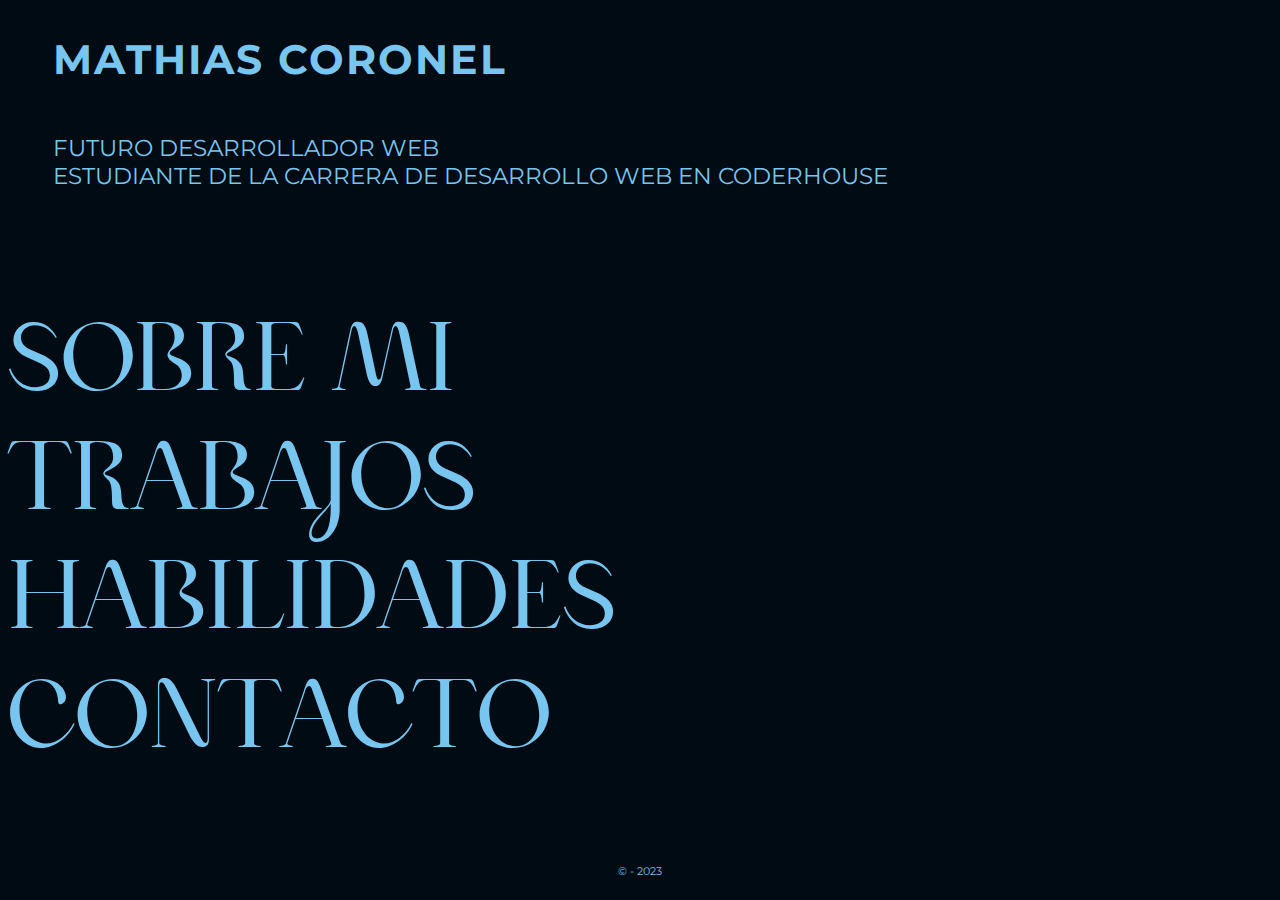
<file: index.html>
<!DOCTYPE html>
<html lang="es">
<head>
    <meta charset="UTF-8">
    <meta name="viewport" content="width=device-width, initial-scale=1.0">
    <meta name="keywords" content="desarrollo web, desarollador web, html, css, coderhouse, portfolio, portafolio, web developer">
    <meta name="description" content="Futuro desarrollador web realizando el curso en Coderhouse, con conocimientos en HTML5, CSS3 y Sass por el momento.">
    <title>Mathias Coronel</title>
    <!-- FONTAWESOME -->
    <link rel="stylesheet" href="https://cdnjs.cloudflare.com/ajax/libs/font-awesome/6.4.2/css/all.min.css" integrity="sha512-z3gLpd7yknf1YoNbCzqRKc4qyor8gaKU1qmn+CShxbuBusANI9QpRohGBreCFkKxLhei6S9CQXFEbbKuqLg0DA==" crossorigin="anonymous" referrerpolicy="no-referrer"/>
    <!-- FONTAWESOME fin -->
    <!-- BS -->
    <link href="https://cdn.jsdelivr.net/npm/bootstrap@5.1.3/dist/css/bootstrap.min.css" rel="stylesheet" integrity="sha384-1BmE4kWBq78iYhFldvKuhfTAU6auU8tT94WrHftjDbrCEXSU1oBoqyl2QvZ6jIW3" crossorigin="anonymous">
    <!-- BS fin -->
    <link rel="stylesheet" href="./style/styles.css">
    <link rel="icon" href="/multimedia/logo.ico">
</head>
<body class="bodyIndex">
<!-- REDES COMIENZA -->
    <header class="headerIndex">
        <div class="redes">
            <a target="_blank" href="https://github.com/mathicoronel"><i class="fa-brands fa-github"></i></a>
            <a target="_blank" href="https://www.linkedin.com/in/mathias-coronel-a6aa0a291/"><i class="fa-brands fa-linkedin"></i></a>
            <a target="_blank" href="https://instagram.com/mathicoronell"><i class="fa-brands fa-instagram"></i></a>
        </div>
    </header>
<!-- REDES FINALIZA -->

<!-- MAIN COMIENZA -->
    <div class="mt-5 container-fluid">
        <div class="row">
            <main class="mainIndex col-xs-12 col-sm-6 col-md-6">
                <h1 class="tituloIndex">Mathias Coronel</h1>
                <p class="pIndex">
                    Futuro desarrollador web <br>
                    Estudiante de la carrera de Desarrollo Web en Coderhouse
                </p>
            </main>
<!-- MAIN FINALIZA -->

<!-- NAVBAR COMIENZA -->
            <nav class="barraIndex col-xs-12 col-sm-6 col-md-6">
                <ul>
                    <li>
                        <a href="./pages/sobremi.html">sobre mi</a>
                    </li>
                    <li>
                        <a href="./pages/mistrabajos.html">trabajos</a>
                    </li>
                    <li>
                        <a href="./pages/habilidades.html">habilidades</a>
                    </li>
                    <li>
                    <a href="./pages/contacto.html">contacto</a>
                    </li>
                </ul>
            </nav>
        </div>
    </div>
<!-- NAVBAR FINALIZA -->

<!-- FOOTER -->
<div class="container-fluid">
    <div class="row">
        <footer class="footerIndex text-center col-sm-12">
            <p>© - 2023</p>
        </footer>
    </div>
</div>

<script src="https://cdn.jsdelivr.net/npm/@popperjs/core@2.10.2/dist/umd/popper.min.js" integrity="sha384-7+zCNj/IqJ95wo16oMtfsKbZ9ccEh31eOz1HGyDuCQ6wgnyJNSYdrPa03rtR1zdB" crossorigin="anonymous"></script>
<script src="https://cdn.jsdelivr.net/npm/bootstrap@5.1.3/dist/js/bootstrap.min.js" integrity="sha384-QJHtvGhmr9XOIpI6YVutG+2QOK9T+ZnN4kzFN1RtK3zEFEIsxhlmWl5/YESvpZ13" crossorigin="anonymous"></script>
</body>
</html>
</file>
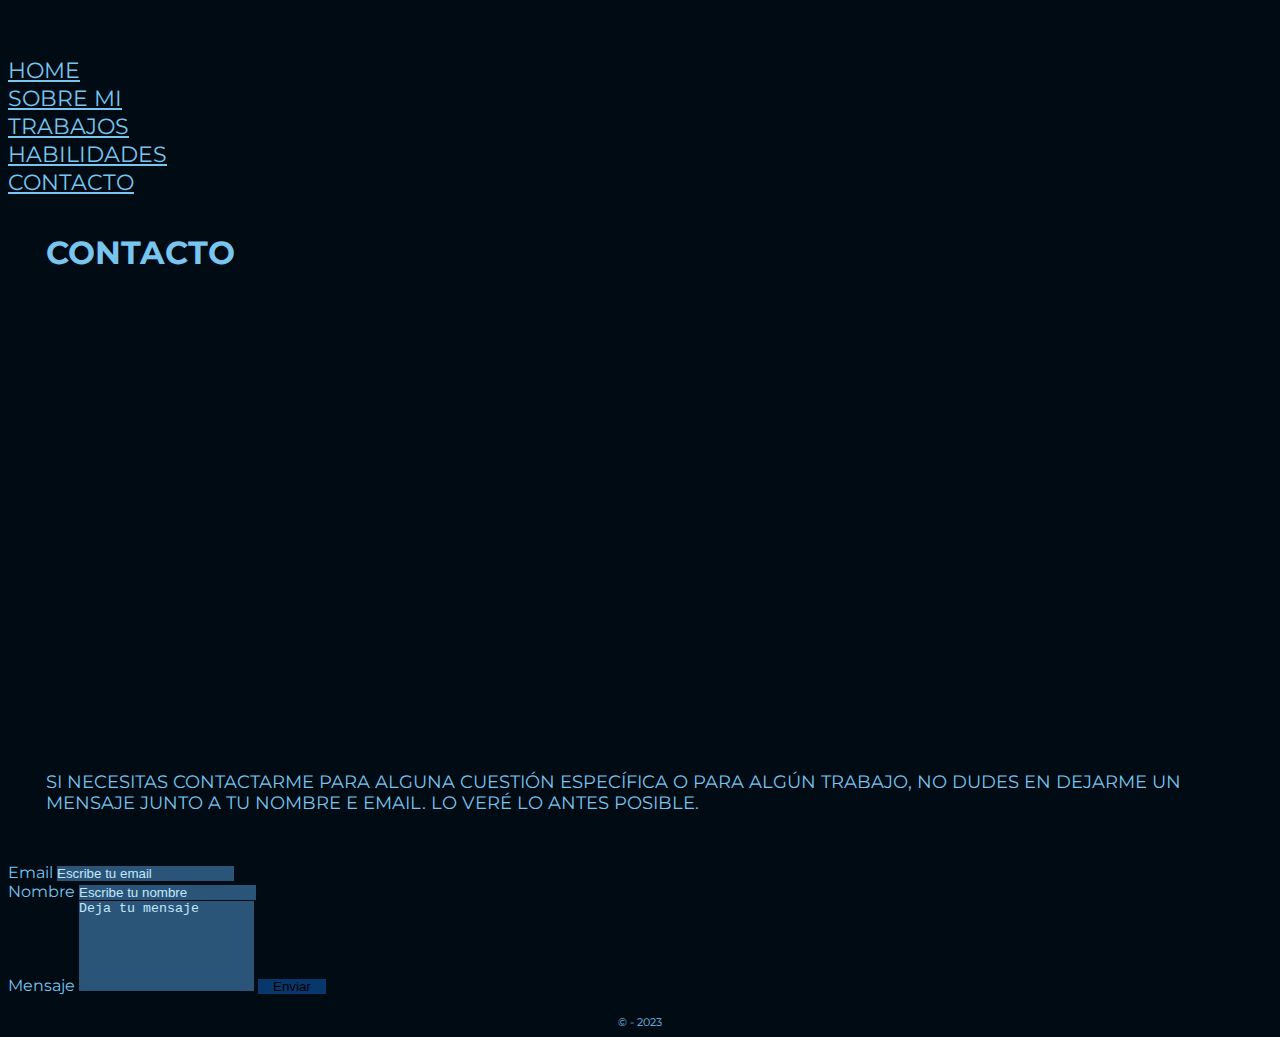
<file: pages/contacto.html>
<!DOCTYPE html>
<html lang="es">
<head>
    <meta charset="UTF-8">
    <meta name="viewport" content="width=device-width, initial-scale=1.0">
    <meta name="keywords" content="contacto, contact form, formulario de contacto">
    <meta name="description" content="Si necesitas contactarme podrías dejarme un mensaje, junto a tu nombre y tu email, el cual veré lo antes posible.">
    <title>Contacto</title>
        <!-- FONTAWESOME INICIA-->
        <link rel="stylesheet" href="https://cdnjs.cloudflare.com/ajax/libs/font-awesome/6.4.2/css/all.min.css" integrity="sha512-z3gLpd7yknf1YoNbCzqRKc4qyor8gaKU1qmn+CShxbuBusANI9QpRohGBreCFkKxLhei6S9CQXFEbbKuqLg0DA==" crossorigin="anonymous" referrerpolicy="no-referrer"/>
        <!-- FONTAWESOME FIN -->
    <!-- BS -->
    <link href="https://cdn.jsdelivr.net/npm/bootstrap@5.1.3/dist/css/bootstrap.min.css" rel="stylesheet" integrity="sha384-1BmE4kWBq78iYhFldvKuhfTAU6auU8tT94WrHftjDbrCEXSU1oBoqyl2QvZ6jIW3" crossorigin="anonymous">
    <!-- BS fin -->
    <link rel="stylesheet" href="../style/styles.css">
    <link rel="icon" href="/multimedia/logo.ico">
</head>
<body>
<!-- NAVBAR INICIO -->
<header>
    <nav class="navbar navbar-expand-sm bg-dark navbar-dark">
        <div class="container-fluid">
            <a class="navbar-brand" href="#"></a>
            <button class="navbar-toggler" type="button" data-bs-toggle="collapse" data-bs-target="#collapsibleNavbar">
                <i class="fa-solid fa-bars"></i>
            </button>
            <div class="justify-content-end collapse navbar-collapse" id="collapsibleNavbar">
                <ul class="navbar-nav">
                    <li class="nav-item">
                        <a class="nav-link" href="../index.html">Home</a>
                    </li>
                    <li class="nav-item">
                        <a class="nav-link" href="./sobremi.html">Sobre mi</a>
                    </li>
                    <li class="nav-item">
                        <a class="nav-link" href="./mistrabajos.html">trabajos</a>
                    </li>
                    <li class="nav-item">
                        <a class="nav-link" href="./habilidades.html">habilidades</a>
                    </li>
                    <li class="nav-item">
                        <a class="nav-link" href="./contacto.html">contacto</a>
                    </li>
                </ul>
            </div>
        </div>
    </nav>
</header>
<!-- NAVBAR FIN -->

<!-- MAIN INICIA -->
<div class="mt-5 container-fluid">
    <div class="row">
        <main class="mainContacto col-sm-12 col-md-6">
            <h1>Contacto</h1>
            <p class="pContacto">Si necesitas contactarme para alguna cuestión específica o para algún trabajo, no dudes en dejarme un mensaje junto a tu nombre e email. Lo veré lo antes posible.</p>
        </main>
<!-- MAIN FINALIZA -->

<!-- FORMULARIO INICIA -->
        <aside class="formularioCont col-sm-12 col-md-5">
            <form action="">
                <div class="formEmail mb-3 mt-3">
                    <label for="email" class="form-label">Email</label>
                    <input type="email" class="form-control" id="email" required placeholder="Escribe tu email" name="email">
                </div>
                <div class="formNombre mb-3">
                    <label for="name" class="form-label">Nombre</label>
                    <input type="text" class="form-control" id="name"  required placeholder="Escribe tu nombre" name="name">
                </div>
                    <label for="comment" class="msj-label">Mensaje</label>
                    <textarea class="txtArea mb-3 form-control" rows="6" id="comment" name="text" required placeholder="Deja tu mensaje"></textarea>
                <button type="submit" class="btn btn-primary">Enviar</button> 
            </form>
        </aside>
<!-- FORMULARIO FINALIZA -->
    </div>
</div>

<!-- FOOTER INICIA -->
<footer class="footerContacto col-xl-12">© - 2023</footer>
<!-- FOOTER FINALIZA -->

<script src="https://cdn.jsdelivr.net/npm/@popperjs/core@2.10.2/dist/umd/popper.min.js" integrity="sha384-7+zCNj/IqJ95wo16oMtfsKbZ9ccEh31eOz1HGyDuCQ6wgnyJNSYdrPa03rtR1zdB" crossorigin="anonymous"></script>
<script src="https://cdn.jsdelivr.net/npm/bootstrap@5.1.3/dist/js/bootstrap.min.js" integrity="sha384-QJHtvGhmr9XOIpI6YVutG+2QOK9T+ZnN4kzFN1RtK3zEFEIsxhlmWl5/YESvpZ13" crossorigin="anonymous"></script>    
</body>
</html>
</file>
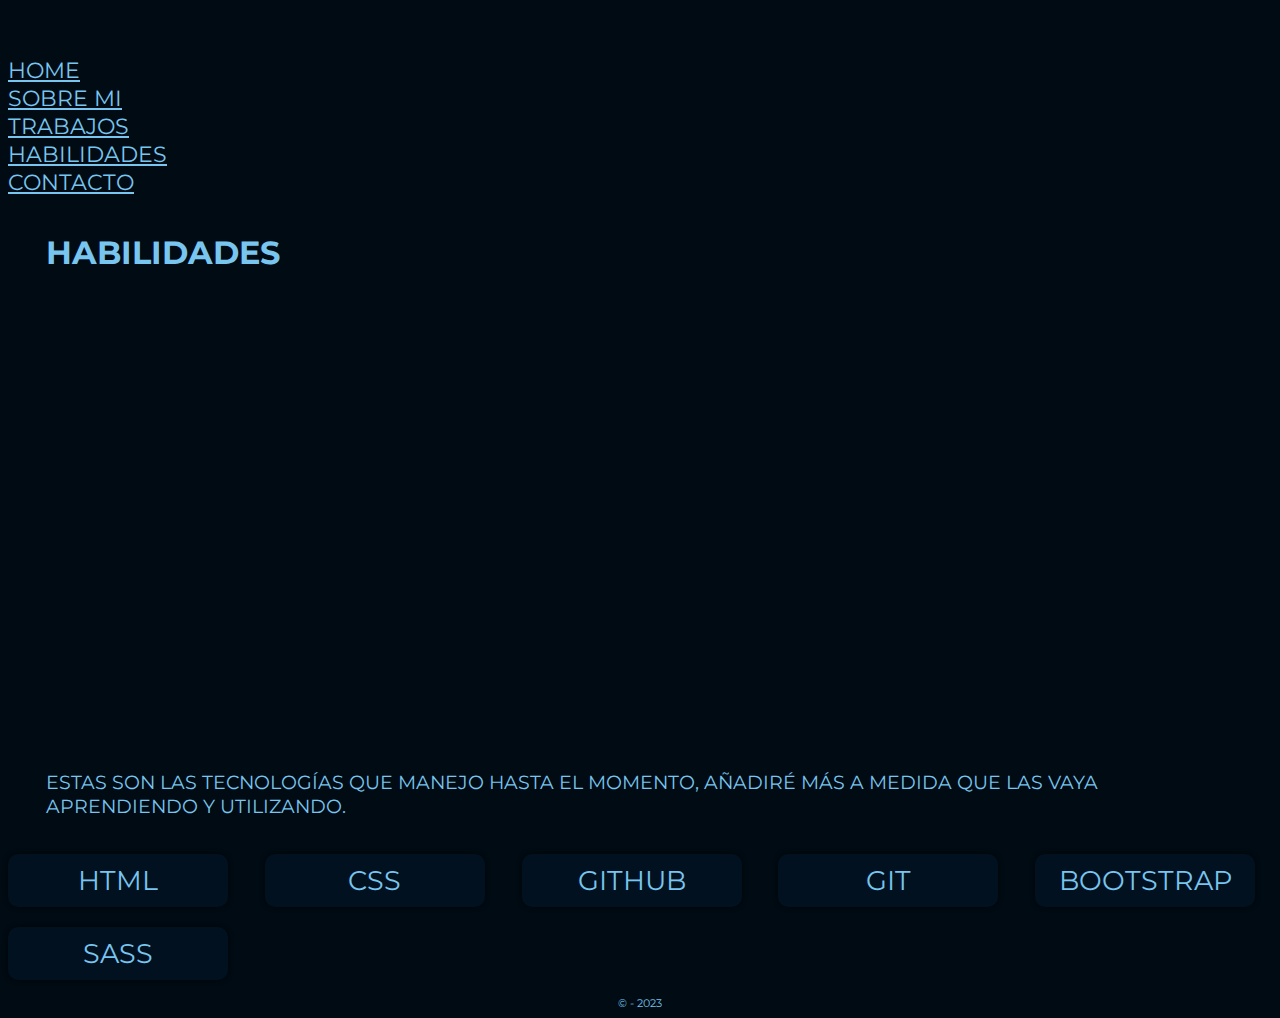
<file: pages/habilidades.html>
<!DOCTYPE html>
<html lang="es">
<head>
    <meta charset="UTF-8">
    <meta name="viewport" content="width=device-width, initial-scale=1.0">
    <meta name="keywords" content="tecnologias, html, css, github, git, habilidades, sitio web, lenguaje de programación">
    <meta name="description" content="Estas son las tecnologias que manejo hasta el momento, proximamente se agregarán Javascript y React como también la parte backend">
    <title>Habilidades</title>
        <!-- FONTAWESOME INICIA-->
        <link rel="stylesheet" href="https://cdnjs.cloudflare.com/ajax/libs/font-awesome/6.4.2/css/all.min.css" integrity="sha512-z3gLpd7yknf1YoNbCzqRKc4qyor8gaKU1qmn+CShxbuBusANI9QpRohGBreCFkKxLhei6S9CQXFEbbKuqLg0DA==" crossorigin="anonymous" referrerpolicy="no-referrer"/>
        <!-- FONTAWESOME FIN -->
    <!-- BS -->
    <link href="https://cdn.jsdelivr.net/npm/bootstrap@5.1.3/dist/css/bootstrap.min.css" rel="stylesheet" integrity="sha384-1BmE4kWBq78iYhFldvKuhfTAU6auU8tT94WrHftjDbrCEXSU1oBoqyl2QvZ6jIW3" crossorigin="anonymous">
    <!-- BS fin -->
    <link rel="stylesheet" href="../style/styles.css">
    <link rel="icon" href="/multimedia/logo.ico">
</head>
<body>
<!-- NAVBAR INICIO -->
<header>
    <nav class="navbar navbar-expand-sm bg-dark navbar-dark">
        <div class="container-fluid">
            <a class="navbar-brand" href="#"></a>
            <button class="navbar-toggler" type="button" data-bs-toggle="collapse" data-bs-target="#collapsibleNavbar">
                <i class="fa-solid fa-bars"></i>
            </button>
        <div class="justify-content-end collapse navbar-collapse" id="collapsibleNavbar">
            <ul class="navbar-nav">
                <li class="nav-item">
                    <a class="nav-link" href="../index.html">Home</a>
                </li>
                <li class="nav-item">
                    <a class="nav-link" href="./sobremi.html">Sobre mi</a>
                </li>
                <li class="nav-item">
                    <a class="nav-link" href="./mistrabajos.html">Trabajos</a>
                </li>
                <li class="nav-item">
                    <a class="nav-link" href="./habilidades.html">habilidades</a>
                </li>
                <li class="nav-item">
                    <a class="nav-link" href="./contacto.html">Contacto</a>
                </li>
            </ul>
            </div>
        </div>
    </nav>
</header>
<!-- NAVBAR FIN -->

<!-- MAIN INICIA -->
<div class="mt-5 container-fluid">
    <div class="row">
        <main class="mainHabilidades col-sm-12 col-md-6">
            <h1>habilidades</h1>
            <p class="pHabilidades">
            Estas son las tecnologías que manejo hasta el momento, añadiré más a medida que las vaya aprendiendo y utilizando.
            </p>
        </main>
<!-- MAIN FINALIZA -->

<!-- ICONOS COMIENZA -->
        <aside class="iconos mt-2 col-xs-12 col-sm-6 col-md-6">
            <ul>
                <li>
                    <i class="fa-brands fa-html5"></i>
                    HTML
                </li>
                <li>
                    <i class="fa-brands fa-css3-alt"></i>
                    CSS
                </li>
                <li>
                    <i class="fa-brands fa-github"></i>
                    GITHUB
                <li>
                    <i class="fa-brands fa-git-alt"></i>
                    GIT 
                </li>
                <li>
                    <i class="fa-brands fa-bootstrap"></i>
                    BOOTSTRAP
                </li>
                <li>
                    <i class="fa-brands fa-sass"></i>
                    SASS
                </li>
            </ul> 
        </aside>
<!-- ICONOS FINALIZA -->
    </div>
</div> 

<!-- FOOTER INICIA -->
<footer class="footerHabilidades col-xl-12">© - 2023</footer>
<!-- FOOTER FINALIZA -->
<script src="https://cdn.jsdelivr.net/npm/@popperjs/core@2.10.2/dist/umd/popper.min.js" integrity="sha384-7+zCNj/IqJ95wo16oMtfsKbZ9ccEh31eOz1HGyDuCQ6wgnyJNSYdrPa03rtR1zdB" crossorigin="anonymous"></script>
<script src="https://cdn.jsdelivr.net/npm/bootstrap@5.1.3/dist/js/bootstrap.min.js" integrity="sha384-QJHtvGhmr9XOIpI6YVutG+2QOK9T+ZnN4kzFN1RtK3zEFEIsxhlmWl5/YESvpZ13" crossorigin="anonymous"></script>    
</body>
</html>
</file>
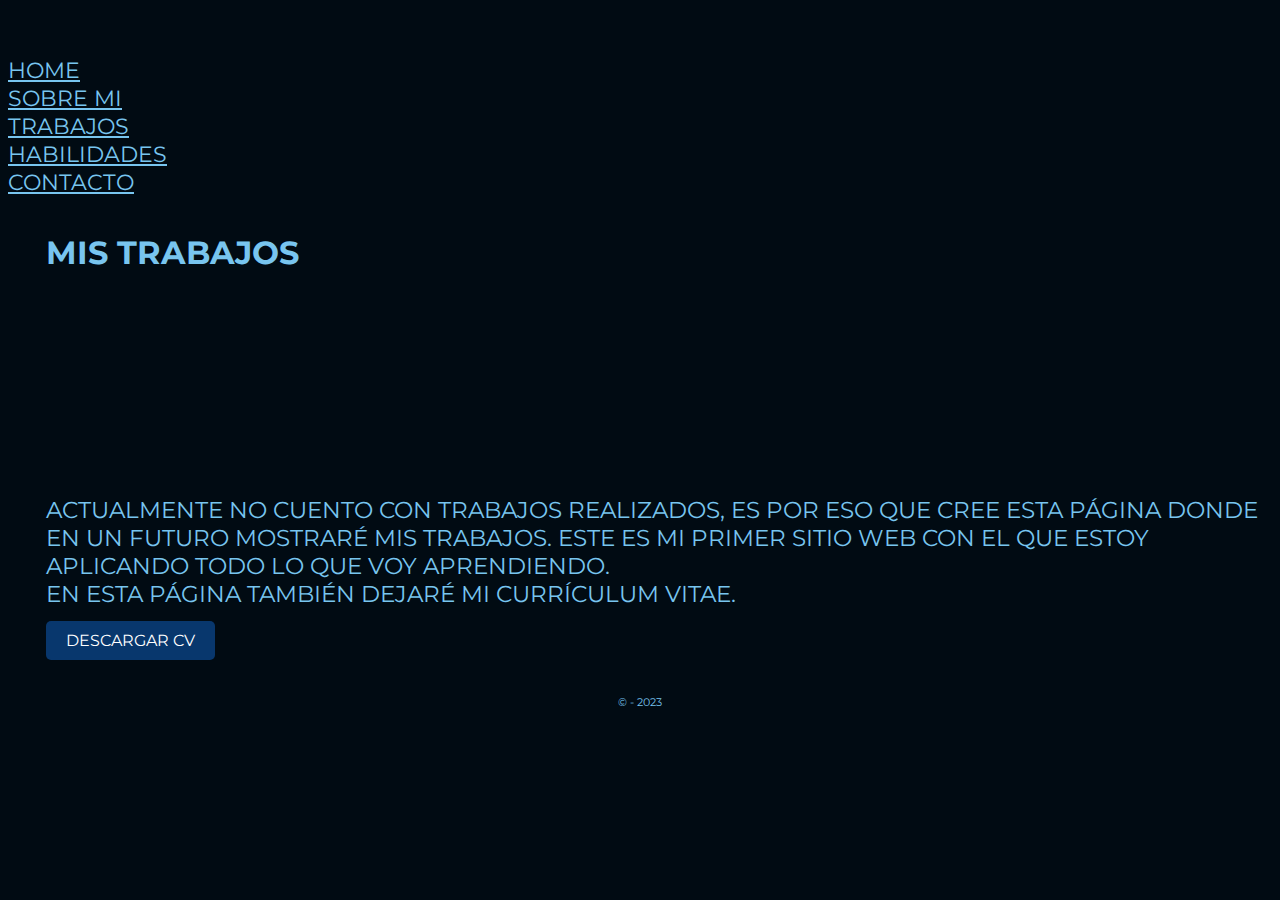
<file: pages/mistrabajos.html>
<!DOCTYPE html>
<html lang="es">
<head>
    <meta charset="UTF-8">
    <meta name="viewport" content="width=device-width, initial-scale=1.0">
    <meta name="keywords" content="trabajos, proyectos propios, experiencia, programación">
    <meta name="description" content="Mis proyectos estarán exhibidos en esta parte del sitio. Por el momento mi primer trabajo es este portfolio, pero a medida que realice más proyectos, serán cargados aquí.">
    <title>Mis trabajos</title>
    <!-- FONTAWESOME INICIA-->
    <link rel="stylesheet" href="https://cdnjs.cloudflare.com/ajax/libs/font-awesome/6.4.2/css/all.min.css" integrity="sha512-z3gLpd7yknf1YoNbCzqRKc4qyor8gaKU1qmn+CShxbuBusANI9QpRohGBreCFkKxLhei6S9CQXFEbbKuqLg0DA==" crossorigin="anonymous" referrerpolicy="no-referrer"/>
    <!-- FONTAWESOME FIN -->
    <!-- BS -->
    <link href="https://cdn.jsdelivr.net/npm/bootstrap@5.1.3/dist/css/bootstrap.min.css" rel="stylesheet" integrity="sha384-1BmE4kWBq78iYhFldvKuhfTAU6auU8tT94WrHftjDbrCEXSU1oBoqyl2QvZ6jIW3" crossorigin="anonymous">
    <!-- BS fin -->
    <link rel="stylesheet" href="../style/styles.css">
    <link rel="icon" href="/multimedia/logo.ico">
</head>
<body>
<!-- NAVBAR INICIO -->
    <header>
        <nav class="navbar navbar-expand-sm bg-dark navbar-dark">
            <div class="container-fluid">
                <a class="navbar-brand" href="#"></a>
                    <button class="navbar-toggler" type="button" data-bs-toggle="collapse" data-bs-target="#collapsibleNavbar">
                        <i class="fa-solid fa-bars"></i>
                    </button>
                    <div class="justify-content-end collapse navbar-collapse" id="collapsibleNavbar">
                        <ul class="navbar-nav">
                            <li class="nav-item">
                                <a class="nav-link" href="../index.html">Home</a>
                            </li>
                            <li class="nav-item">
                                <a class="nav-link" href="./sobremi.html">Sobre mi</a>
                            </li>
                            <li class="nav-item">
                                <a class="nav-link" href="./mistrabajos.html">Trabajos</a>
                            </li>
                            <li class="nav-item">
                                <a class="nav-link" href="./habilidades.html">habilidades</a>
                            </li>
                            <li class="nav-item">
                            <a class="nav-link" href="./contacto.html">Contacto</a>
                            </li>
                        </ul>
                    </div>
                </div>
            </nav>
    </header>
<!-- NAVBAR FIN -->   

<!-- MAIN INICIA -->
    <div class="mt-5 container-fluid">
        <div class="row">
            <main class="mainTrabajos col-sm-12 col-md-6">
                <h1>Mis trabajos</h1>
                <p class="pTrabajos">
                    Actualmente no cuento con trabajos realizados, es por eso que cree esta página donde en un futuro mostraré mis trabajos. Este es mi primer sitio web con el que estoy aplicando todo lo que voy aprendiendo. <br>
                    En esta página también dejaré mi Currículum Vitae.
                </p>
                <a href="https://drive.google.com/file/d/1R7SHqX-V5jefsvDUNK8Af6SAhoLrBE6Y/view?usp=sharing" target="_blank">
                    <span>Descargar CV</span>
                </a>
                <!-- en el espacio que queda a la derecha de la página irían los trabajos realizados -->
            </main>
        </div>
    </div>
<!-- MAIN FINALIZA -->

<!-- FOOTER INICIA -->
            <footer class="footerTrabajos col-xl-12">© - 2023
            </footer>
<!-- FOOTER FINALIZA -->

<script src="https://cdn.jsdelivr.net/npm/@popperjs/core@2.10.2/dist/umd/popper.min.js" integrity="sha384-7+zCNj/IqJ95wo16oMtfsKbZ9ccEh31eOz1HGyDuCQ6wgnyJNSYdrPa03rtR1zdB" crossorigin="anonymous"></script>
<script src="https://cdn.jsdelivr.net/npm/bootstrap@5.1.3/dist/js/bootstrap.min.js" integrity="sha384-QJHtvGhmr9XOIpI6YVutG+2QOK9T+ZnN4kzFN1RtK3zEFEIsxhlmWl5/YESvpZ13" crossorigin="anonymous"></script>    
</body>
</html>
</file>
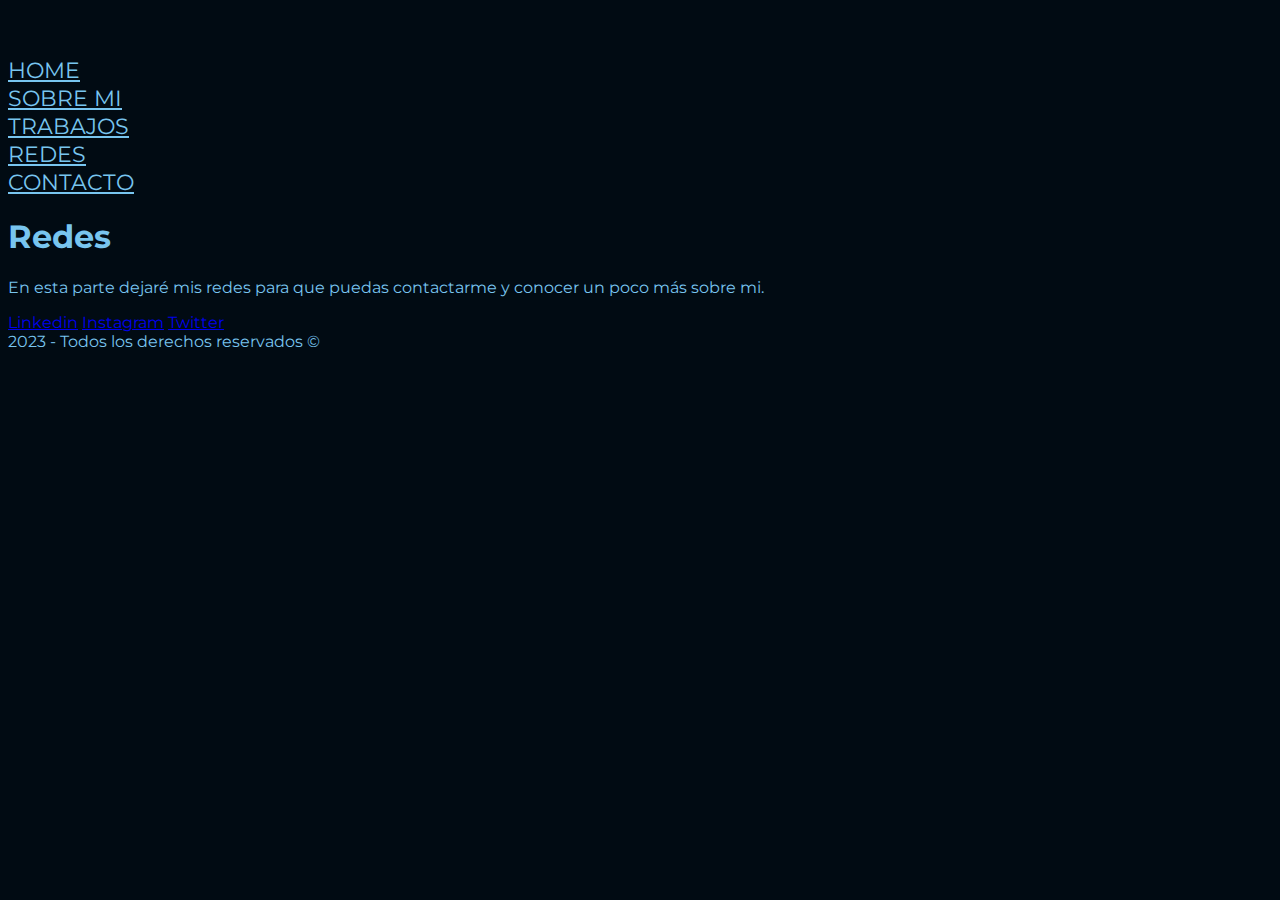
<file: pages/redes.html>
<!DOCTYPE html>
<html lang="en">
<head>
    <meta charset="UTF-8">
    <meta name="viewport" content="width=device-width, initial-scale=1.0">
    <meta name="keywords" content="redes, redes sociales, social media, instagram, twitter, x, linkedin">
    <meta name="description" content="En esta parte están mis redes para que puedas contactarme y conocer un poco más sobre mi.">
    <title>Redes</title>
        <!-- FONTAWESOME INICIA-->
        <link rel="stylesheet" href="https://cdnjs.cloudflare.com/ajax/libs/font-awesome/6.4.2/css/all.min.css" integrity="sha512-z3gLpd7yknf1YoNbCzqRKc4qyor8gaKU1qmn+CShxbuBusANI9QpRohGBreCFkKxLhei6S9CQXFEbbKuqLg0DA==" crossorigin="anonymous" referrerpolicy="no-referrer"/>
        <!-- FONTAWESOME FIN -->
    <!-- BS -->
    <link href="https://cdn.jsdelivr.net/npm/bootstrap@5.1.3/dist/css/bootstrap.min.css" rel="stylesheet" integrity="sha384-1BmE4kWBq78iYhFldvKuhfTAU6auU8tT94WrHftjDbrCEXSU1oBoqyl2QvZ6jIW3" crossorigin="anonymous">
    <!-- BS fin -->
    <link rel="stylesheet" href="../style/styles.css">
</head>
<body>
<!-- NAVBAR INICIO -->
<header>
    <nav class="navbar navbar-expand-sm bg-dark navbar-dark">
        <div class="container-fluid">
            <a class="navbar-brand" href="#"></a>
            <button class="navbar-toggler" type="button" data-bs-toggle="collapse" data-bs-target="#collapsibleNavbar">
                <i class="fa-solid fa-bars"></i>
            </button>
        <div class="justify-content-end collapse navbar-collapse" id="collapsibleNavbar">
            <ul class="navbar-nav">
                <li class="nav-item">
                    <a class="nav-link" href="../index.html">Home</a>
                </li>
                <li class="nav-item">
                    <a class="nav-link" href="./sobremi.html">Sobre mi</a>
                </li>
                <li class="nav-item">
                    <a class="nav-link" href="./mistrabajos.html">Trabajos</a>
                </li>
                <li class="nav-item">
                    <a class="nav-link" href="./redes.html">Redes</a>
                </li>
                <li class="nav-item">
                    <a class="nav-link" href="./contacto.html">Contacto</a>
                </li>
            </ul>
            </div>
        </div>
    </nav>
</header>
<!-- NAVBAR FIN -->

<div class="mt-5 container-fluid">
    <div class="row">
        <main class="mainRedes col-sm-12 col-md-6">
            <h1>Redes</h1>
            <p class="pRedes">
            En esta parte dejaré mis redes para que puedas contactarme y conocer un poco más sobre mi.
            </p>
        </main>

        <aside class="iconos col-sm-12 col-md-6">
            <a class="logoLinkedin" target="_blank" href="https://linkedin.com"><i class="fa-brands fa-linkedin-in"></i>    Linkedin</a>
            <a class="logoIg" target="_blank" href="https://instagram.com"><i class="fa-brands fa-instagram"></i>   Instagram</a>
            <a class="logoTw" target="_blank" href="https://x.com"><i class="fa-brands fa-twitter"></i> Twitter</a>    
        </aside>
    </div>
</div> 

<!-- FOOTER INICIA -->
<footer class="footerRedes col-xl-12">2023 - Todos los derechos reservados ©</footer>
<!-- FOOTER FINALIZA -->
<script src="https://cdn.jsdelivr.net/npm/@popperjs/core@2.10.2/dist/umd/popper.min.js" integrity="sha384-7+zCNj/IqJ95wo16oMtfsKbZ9ccEh31eOz1HGyDuCQ6wgnyJNSYdrPa03rtR1zdB" crossorigin="anonymous"></script>
<script src="https://cdn.jsdelivr.net/npm/bootstrap@5.1.3/dist/js/bootstrap.min.js" integrity="sha384-QJHtvGhmr9XOIpI6YVutG+2QOK9T+ZnN4kzFN1RtK3zEFEIsxhlmWl5/YESvpZ13" crossorigin="anonymous"></script>    
</body>

</html>
</file>
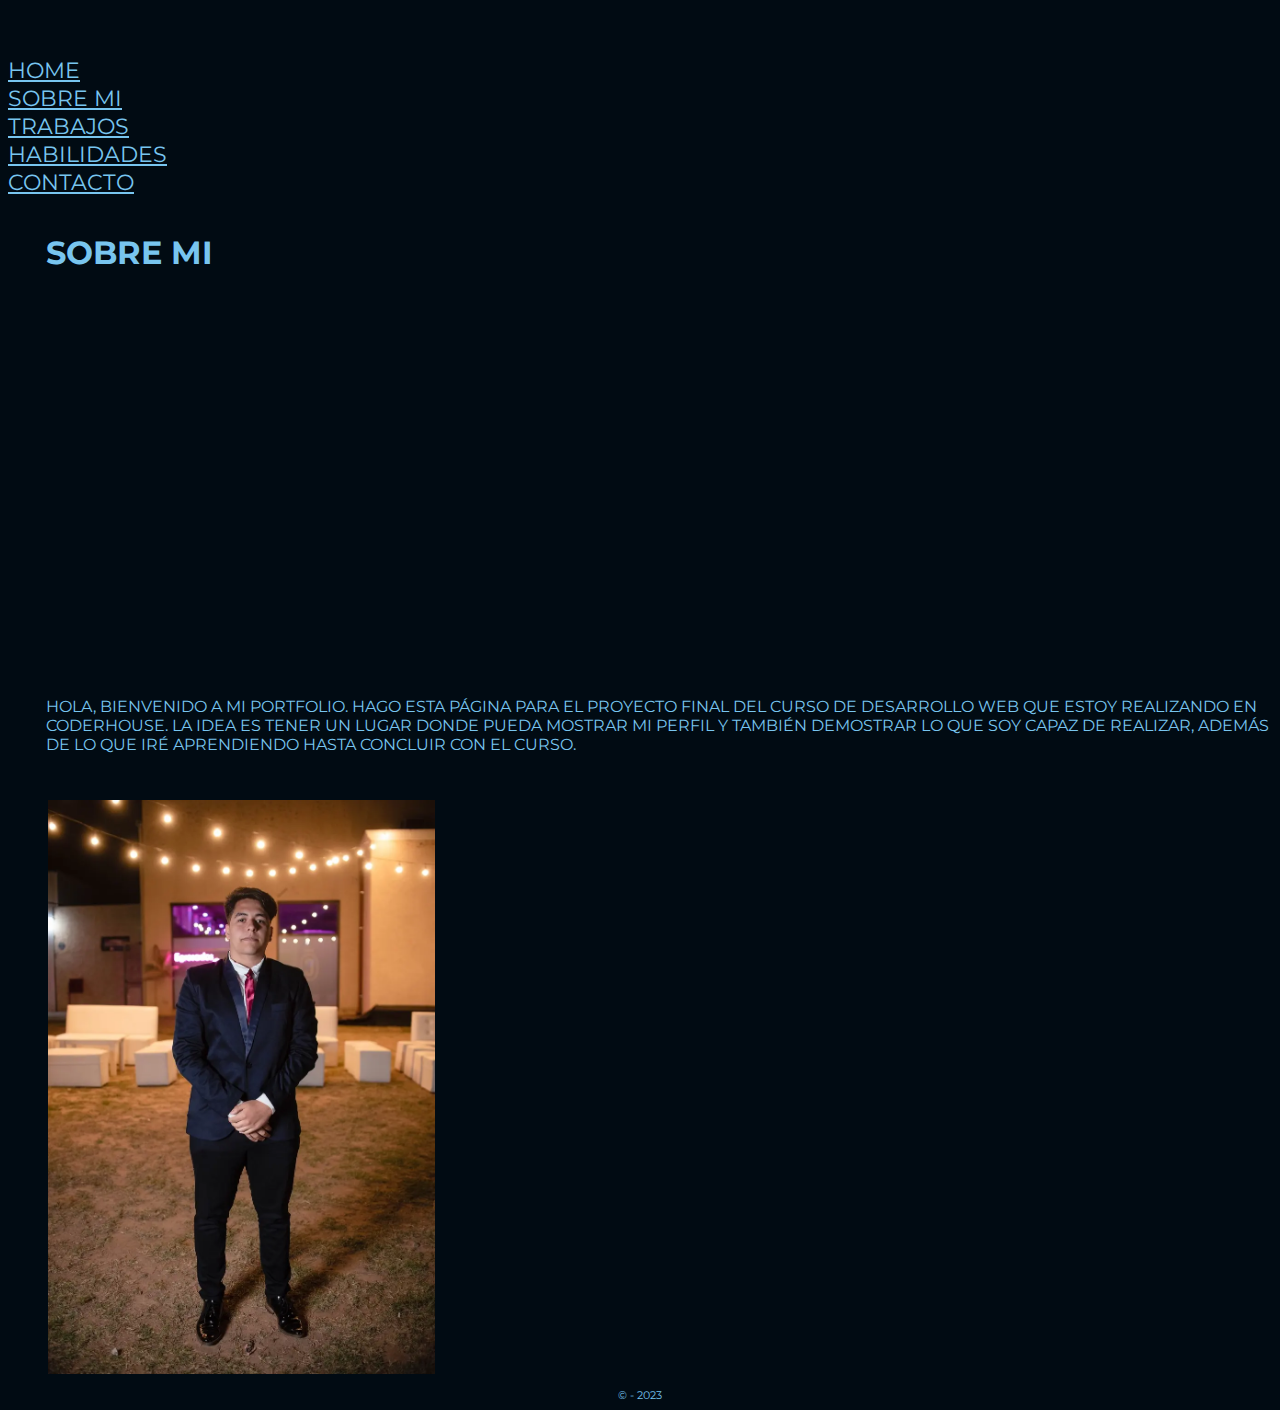
<file: pages/sobremi.html>
<!DOCTYPE html>
<html lang="es">
<head>
    <meta charset="UTF-8">
    <meta name="viewport" content="width=device-width, initial-scale=1.0">
    <meta name="keywords" content="programación fullstack, fullstack developer, Mathias Coronel, about">
    <meta name="description" content="Apasionado por la tecnología buscando demostrar lo que va aprendiendo en el camino de la programación full stack. Este es un espacio para ir mostrando mis aprendizajes y proyectos.">
    <title>Sobre mí</title>
    <!-- FONTAWESOME INICIA-->
    <link rel="stylesheet" href="https://cdnjs.cloudflare.com/ajax/libs/font-awesome/6.4.2/css/all.min.css" integrity="sha512-z3gLpd7yknf1YoNbCzqRKc4qyor8gaKU1qmn+CShxbuBusANI9QpRohGBreCFkKxLhei6S9CQXFEbbKuqLg0DA==" crossorigin="anonymous" referrerpolicy="no-referrer"/>
    <!-- FONTAWESOME FIN -->
    <!-- BS -->
    <link href="https://cdn.jsdelivr.net/npm/bootstrap@5.1.3/dist/css/bootstrap.min.css" rel="stylesheet" integrity="sha384-1BmE4kWBq78iYhFldvKuhfTAU6auU8tT94WrHftjDbrCEXSU1oBoqyl2QvZ6jIW3" crossorigin="anonymous">
    <!-- BS fin -->
    <link rel="stylesheet" href="../style/styles.css">
    <link rel="icon" href="/multimedia/logo.ico">
</head>
<body>
  <header>
<!-- NAVBAR INICIO -->
    <nav class="navbar navbar-expand-sm bg-dark navbar-dark">
        <div class="container-fluid">
          <a class="navbar-brand" href="#"></a>
          <button class="navbar-toggler" type="button" data-bs-toggle="collapse" data-bs-target="#collapsibleNavbar">
            <i class="fa-solid fa-bars"></i>
          </button>
          <div class="justify-content-end collapse navbar-collapse" id="collapsibleNavbar">
            <ul class="navbar-nav">
                <li class="nav-item">
                    <a class="nav-link" href="../index.html">Home</a>
                  </li>
                  <li class="nav-item">
                    <a class="nav-link" href="./sobremi.html">Sobre mi</a>
                </li>
              <li class="nav-item">
                <a class="nav-link" href="./mistrabajos.html">Trabajos</a>
              </li>
              <li class="nav-item">
                <a class="nav-link" href="./habilidades.html">habilidades</a>
              </li>
              <li class="nav-item">
                <a class="nav-link" href="./contacto.html">Contacto</a>
              </li>
            </ul>
          </div>
        </div>
      </nav>
  </header>
<!-- NAVBAR FIN -->

<!-- MAIN INICIA -->
      <div class="mt-5 container-fluid">
        <div class="row">
            <main class="mainSm col-sm-6 col-md-6">
                <h1>Sobre mi</h1>
                <p class="pSm">
                    Hola, bienvenido a mi portfolio. Hago esta página para el proyecto final del curso de Desarrollo Web que estoy realizando en Coderhouse. La idea es tener un lugar donde pueda mostrar mi perfil y también demostrar lo que soy capaz de realizar, además de lo que iré aprendiendo hasta concluir con el curso.
                </p>
            </main>
<!-- MAIN FINALIZA -->

<!-- IMAGEN -->
<div class="imgPerfil col-xs-6 col-sm-6 col-md-6">
  <img class="imagen" src="../multimedia/portfoliofoto.webp" alt="Mathias Coronel">
</div>
<!-- IMAGEN FIN -->

<!-- FOOTER -->
            <footer class="footerSm col-xl-12">© - 2023</footer>
<!-- FOOTER FIN -->
        </div>
    </div>

<script src="https://cdn.jsdelivr.net/npm/@popperjs/core@2.10.2/dist/umd/popper.min.js" integrity="sha384-7+zCNj/IqJ95wo16oMtfsKbZ9ccEh31eOz1HGyDuCQ6wgnyJNSYdrPa03rtR1zdB" crossorigin="anonymous"></script>
<script src="https://cdn.jsdelivr.net/npm/bootstrap@5.1.3/dist/js/bootstrap.min.js" integrity="sha384-QJHtvGhmr9XOIpI6YVutG+2QOK9T+ZnN4kzFN1RtK3zEFEIsxhlmWl5/YESvpZ13" crossorigin="anonymous"></script>   
</body>
</html>
</file>
<file: style/styles.css>
@import url("https://fonts.googleapis.com/css2?family=Montserrat:wght@300&display=swap");
@font-face {
  font-family: kaftan;
  src: url(../fuente/kaftan/kaftan-trial.otf);
}
/* font-family: 'Montserrat', sans-serif; */
/* kaftan */
/* RESETEO UNIVERSAL */
* {
  border: 0;
  padding: 0;
  box-sizing: border-box;
}

body {
  scrollbar-width: 0px;
}
body::-webkit-scrollbar {
  width: 0;
}

main {
  animation-name: main;
  animation-duration: 1s;
  position: relative;
}

@keyframes main {
  0% {
    opacity: 0;
    bottom: -200px;
  }
  100% {
    opacity: 1;
    bottom: 0;
  }
}
footer {
  animation-name: footer;
  animation-duration: 1s;
  position: relative;
}

@keyframes footer {
  0% {
    opacity: 0;
    bottom: -100px;
  }
  100% {
    opacity: 1;
    bottom: 0;
  }
}
/* NAVBAR GENERAL INICIA */
.navbar {
  background-color: #010B13 !important;
}
.navbar a {
  text-transform: uppercase;
  color: #78c5ef !important;
  font-size: 1.4rem;
}
.navbar a:hover {
  color: #49627C !important;
}
.navbar i {
  color: #78c5ef;
}

.navbar {
  animation-name: navbar;
  animation-duration: 1s;
  position: relative;
}

@keyframes navbar {
  0% {
    opacity: 0;
    top: -50px;
  }
  100% {
    opacity: 1;
    top: 0;
  }
}
.navbar-toggler {
  size: 1.26rem;
  padding-top: 10px;
  padding-bottom: 10px;
  border: 0;
}

@media only screen and (min-width: 0px) and (max-width: 575px) {
  .navbar a {
    display: flex;
    justify-content: center;
    font-size: 1.3rem;
  }
}
@media only screen and (min-width: 575px) and (max-width: 767px) {
  .navbar a {
    font-size: 1rem;
  }
}
/* NAVBAR GENERAL FINALIZA */
/* HOME INICIA*/
body {
  background-color: #010B13;
  color: #78c5ef;
  font-family: Montserrat;
}

.barraIndex {
  font-size: 5.5rem;
  font-family: kaftan;
  text-transform: uppercase;
}
.barraIndex li {
  list-style: none;
  transform: skew(0deg);
  transition: all 0.1s;
  width: -moz-fit-content;
  width: fit-content;
}
.barraIndex li:hover {
  transition: all 0.1s;
  transform: skew(-15deg);
}
.barraIndex li a {
  text-decoration: none;
  color: #78c5ef;
}

.barraIndex {
  animation-name: navindex;
  animation-duration: 1s;
  position: relative;
}

@keyframes navindex {
  0% {
    opacity: 0;
    right: -600px;
  }
  100% {
    opacity: 1;
    right: 0;
  }
}
@media only screen and (min-width: 703px) and (max-width: 1024px) {
  .barraIndex {
    font-size: 3.3rem;
    padding-left: 15px;
  }
  .barraIndex ul {
    padding-left: 0;
  }
}
@media only screen and (min-width: 576px) and (max-width: 768px) {
  .barraIndex {
    font-size: 2.9rem;
    padding-left: 15px;
  }
  .barraIndex ul {
    padding-left: 0;
  }
}
@media only screen and (max-width: 576px) {
  .barraIndex {
    font-size: 3.3rem;
    padding-left: 15px;
    padding-top: 15px;
  }
  .barraIndex ul {
    padding-left: 0;
  }
}
/* NAVBAR HOME FIN */
.headerIndex {
  position: relative;
}

.redes {
  display: flex;
  flex-direction: column;
  height: -moz-fit-content;
  height: fit-content;
  width: -moz-fit-content;
  width: fit-content;
  padding-top: 20px;
  padding-left: 45px;
  position: absolute;
  z-index: 1;
}
.redes a {
  width: -moz-fit-content;
  width: fit-content;
  height: -moz-fit-content;
  height: fit-content;
  color: #78c5ef;
  padding-bottom: 15px;
  font-size: 2vw;
  transition: all 0.3s;
}
.redes a:hover {
  color: #49627C;
  transform: scale(1.3);
  transition: all 0.3s;
}
.redes a i {
  letter-spacing: 10px;
  width: -moz-fit-content;
  width: fit-content;
}

@media only screen and (min-width: 577px) and (max-width: 900px) {
  .redes {
    display: flex;
    flex-direction: row;
    padding-left: 45px;
    position: absolute;
  }
  .redes a {
    font-size: 3vw;
    position: relative;
    padding-right: 20px;
  }
}
@media only screen and (max-width: 577px) {
  .redes {
    display: flex;
    flex-direction: row;
    position: relative;
    padding-left: 17px;
  }
  .redes a {
    font-size: 1.5rem;
    padding-right: 30px;
    padding-top: 20px;
  }
}
.redes {
  animation-name: redesanimacion;
  animation-duration: 1s;
}

@keyframes redesanimacion {
  0% {
    opacity: 0;
    left: -300px;
  }
  100% {
    opacity: 1;
    left: 0;
  }
}
.mainIndex {
  display: grid;
  align-content: flex-end;
  text-transform: uppercase;
  padding-left: 45px;
  font-family: Montserrat;
  margin-bottom: 20px;
}
.mainIndex .tituloIndex {
  display: grid;
  align-items: flex-end;
  font-size: 4.5vmin;
  letter-spacing: 2px;
  font-weight: bold;
}
.mainIndex .pIndex {
  display: grid;
  align-items: flex-end;
  font-size: 2.5vmin;
}

@media only screen and (min-width: 0px) and (max-width: 576px) {
  .mainIndex {
    padding-left: 15px;
    margin-bottom: 0;
    margin-top: -20px;
    animation-name: mainindex;
    animation-duration: 1s;
  }
  .mainIndex .tituloIndex {
    font-size: 1.3rem;
  }
  .mainIndex .pIndex {
    font-size: 1rem;
  }
  @keyframes mainindex {
    0% {
      opacity: 0;
      left: -300px;
    }
    100% {
      opacity: 1;
      left: 0;
    }
  }
}
.footerIndex p {
  display: grid;
  font-size: 0.7rem;
  margin-top: 10px;
  text-align: center;
}

.footerIndex {
  animation-name: footerindex;
  animation-duration: 1s;
  position: relative;
}

@keyframes footerindex {
  0% {
    opacity: 0;
    bottom: -100px;
  }
  100% {
    opacity: 1;
    bottom: 0;
  }
}
/* HOME FINALIZA */
/* SOBRE MI INICIA */
.imgPerfil {
  max-width: 100%;
  padding-left: 40px;
}
.imgPerfil .imagen {
  width: 43vmin;
  height: auto;
  padding-top: 60px;
}

.imgPerfil {
  animation-name: foto;
  animation-duration: 1s;
  position: relative;
}

@keyframes foto {
  0% {
    opacity: 0;
    filter: blur(30px);
  }
  100% {
    opacity: 1;
    filter: blur(0px);
  }
}
@media only screen and (min-width: 576px) {
  .imgPerfil {
    max-width: 100%;
    height: auto;
    margin-top: -30px;
    padding-left: 40px;
  }
}
@media only screen and (max-width: 576px) {
  .imgPerfil {
    margin-top: -30px;
    padding-left: 15px;
  }
  .imgPerfil .imagen {
    width: 30vmax;
    padding-top: 0;
  }
}
.mainSm {
  display: grid;
  text-transform: uppercase;
  padding-left: 38px;
  height: auto;
}
.mainSm h1 {
  font-weight: bold;
  font-size: 2rem;
}
.mainSm .pSm {
  display: grid;
  align-content: flex-end;
  font-size: 1rem;
  padding-top: 43vmin;
}

@media only screen and (max-width: 576px) {
  .mainSm {
    padding-left: 15px;
    animation-name: mainsm;
    animation-duration: 1s;
  }
  .mainSm h1 {
    font-size: 1.3rem;
  }
  .mainSm .pSm {
    font-size: 1rem;
    padding-top: 0;
    padding-bottom: 2rem;
  }
  @keyframes mainsm {
    0% {
      opacity: 0;
      left: -400px;
    }
    100% {
      opacity: 1;
      left: 0;
    }
  }
}
@media only screen and (min-width: 576px) and (max-width: 1200px) {
  .mainSm .pSm {
    padding-top: 0;
  }
}
.footerSm {
  display: flex;
  justify-content: center;
  font-size: 0.7rem;
  margin-top: 10px;
}

/* SOBRE MI FINALIZA */
/* MIS TRABAJOS COMIENZA */
.mainTrabajos {
  height: 33rem;
  display: grid;
  text-transform: uppercase;
  padding-left: 38px;
}
.mainTrabajos h1 {
  font-size: 2rem;
  font-weight: bold;
}
.mainTrabajos p {
  display: grid;
  align-items: end;
  font-size: 2.5vh;
}
.mainTrabajos a {
  text-decoration: none;
  height: -moz-fit-content;
  height: fit-content;
  width: -moz-fit-content;
  width: fit-content;
}
.mainTrabajos a span {
  font-size: 1rem !important;
  background-color: #08376D;
  color: #fff;
  transition: all 0.3s;
  padding: 10px 20px;
  border-radius: 5px;
}
.mainTrabajos a span:hover {
  color: #fff;
  background-color: #1450A3;
  transition: all 0.3s;
  padding-left: 45px;
  padding-right: 45px;
}

.footerTrabajos {
  display: flex;
  justify-content: center;
  font-size: 0.7rem;
  margin-top: -2.8rem;
}

@media only screen and (min-width: 0px) and (max-width: 768px) {
  .mainTrabajos {
    height: auto;
    padding-left: 15px;
    margin-bottom: 100px;
  }
  .mainTrabajos h1 {
    font-size: 1.3rem;
  }
  .mainTrabajos .pTrabajos {
    font-size: 1rem;
    margin-top: 0;
  }
  .mainTrabajos a span {
    font-size: 0.8rem !important;
  }
  .mainTrabajos .footerTrabajos {
    margin-bottom: -40px;
  }
}
@media only screen and (min-width: 768px) and (max-width: 1024px) {
  .mainTrabajos {
    height: 20rem;
  }
  .mainTrabajos .pTrabajos {
    font-size: 0.9rem;
  }
}
/* MIS TRABAJOS FINALIZA */
/* HABILIDADES INICIA */
.mainHabilidades {
  height: 69.5vh;
  display: grid;
  text-transform: uppercase;
  padding-left: 38px;
}
.mainHabilidades h1 {
  font-size: 2rem;
  font-weight: bold;
}
.mainHabilidades .pHabilidades {
  display: grid;
  align-content: flex-end;
  font-size: 1.2rem;
  padding-right: 7%;
}

.iconos {
  animation-name: iconos;
  animation-duration: 1s;
  position: relative;
}
@keyframes iconos {
  0% {
    opacity: 0;
    filter: blur(80px);
  }
  100% {
    opacity: 1;
    filter: blur(0px);
  }
}
.iconos ul {
  display: grid;
  grid-template-columns: repeat(auto-fit, minmax(220px, 1fr));
  gap: 20px;
  list-style: none;
}
.iconos ul li {
  display: inline;
  font-size: 1.7rem;
  background-color: #011120;
  box-shadow: 0 0 5px #01060A;
  border-radius: 10px;
  text-align: center;
  padding: 10px;
  width: 220px;
}
.iconos ul li i {
  font-size: 4rem;
  display: block;
}

.footerHabilidades {
  display: flex;
  justify-content: center;
  font-size: 0.7rem;
  margin-top: 10px;
}

@media only screen and (min-width: 0px) and (max-width: 768px) {
  .mainHabilidades {
    height: auto;
    padding-left: 15px;
    animation-name: mainh;
    animation-duration: 1s;
  }
  .mainHabilidades h1 {
    font-size: 1.3rem;
  }
  .mainHabilidades .pHabilidades {
    font-size: 1rem;
  }
  @keyframes mainh {
    0% {
      opacity: 0;
      left: -400px;
    }
    100% {
      opacity: 1;
      left: 0;
    }
  }
}
@media only screen and (min-width: 0px) and (max-width: 420px) {
  .iconos ul {
    display: grid;
    grid-template-columns: repeat(2, 130px);
    padding-left: 5px;
    gap: 10px;
  }
  .iconos ul li {
    font-size: 0.8rem;
    width: 130px;
  }
  .iconos ul li i {
    font-size: 2rem;
  }
}
@media only screen and (min-width: 420px) and (max-width: 768px) {
  .iconos ul {
    display: grid;
    grid-template-columns: repeat(2, 180px);
    padding-left: 0;
  }
  .iconos ul li {
    font-size: 0.8rem;
    width: 180px;
  }
  .iconos ul li i {
    font-size: 2rem;
  }
}
@media only screen and (min-width: 768px) and (max-width: 1032px) {
  .mainHabilidades {
    height: 19rem;
  }
  .iconos ul {
    grid-template-columns: repeat(2, 150px);
  }
  .iconos ul li {
    width: 150px;
    font-size: 1rem;
  }
  .iconos ul li i {
    font-size: 2.4rem;
  }
}
/* HABILIDADES FINALIZA */
/* CONTACTO INICIA */
.mainContacto {
  height: 69vh;
  display: grid;
  text-transform: uppercase;
  padding-left: 38px;
  margin-bottom: 30px;
}
.mainContacto h1 {
  font-size: 2rem;
  font-weight: bold;
}
.mainContacto .pContacto {
  display: grid;
  align-content: flex-end;
  font-size: 1.1rem;
  margin-bottom: 20px;
  padding-right: 7%;
}

.formularioCont {
  margin-bottom: 20px;
  animation-name: contacto;
  animation-duration: 1s;
  position: relative;
}
@keyframes contacto {
  0% {
    opacity: 0;
    right: -300px;
  }
  100% {
    opacity: 1;
    right: 0;
  }
}
.formularioCont #email {
  background-color: #2A5578;
  border: 0;
  color: #fff;
}
.formularioCont #email::-moz-placeholder {
  color: #c2e8ff;
}
.formularioCont #email::placeholder {
  color: #c2e8ff;
}
.formularioCont #name {
  background-color: #2A5578;
  border: 0;
  color: #fff;
}
.formularioCont #name::-moz-placeholder {
  color: #c2e8ff;
}
.formularioCont #name::placeholder {
  color: #c2e8ff;
}
.formularioCont #comment {
  background-color: #2A5578;
  border: 0;
  color: #fff;
}
.formularioCont #comment::-moz-placeholder {
  color: #c2e8ff;
}
.formularioCont #comment::placeholder {
  color: #c2e8ff;
}
.formularioCont .txtArea {
  resize: none;
}
.formularioCont .btn {
  background-color: #08376D;
  border: 0;
  transition: all 0.1s;
  padding-left: 15px;
  padding-right: 15px;
}
.formularioCont .btn:hover {
  transition: all 0.1s;
  padding-right: 25px;
  padding-left: 25px;
  background-color: #1450A3;
}

.footerContacto {
  display: flex;
  justify-content: center;
  font-size: 0.7rem;
  margin-top: 10px;
}

@media only screen and (min-width: 0) and (max-width: 768px) {
  .mainContacto {
    height: auto;
    margin-bottom: 0;
    padding-left: 15px;
    animation-name: maincontacto;
    animation-duration: 1s;
  }
  .mainContacto h1 {
    font-size: 1.3rem;
  }
  .mainContacto .pContacto {
    font-size: 1rem;
  }
  @keyframes maincontacto {
    0% {
      opacity: 0;
      left: -400px;
    }
    100% {
      opacity: 1;
      left: 0;
    }
  }
}
@media only screen and (min-width: 0) and (max-width: 768px) {
  .formularioCont {
    padding-left: 15px;
    margin-top: -20px;
  }
  .formularioCont .form-label {
    font-size: 1rem;
  }
  .formularioCont .msj-label {
    font-size: 1rem;
  }
  .formularioCont .form-label {
    font-size: 1rem;
  }
  .formularioCont .msj-label {
    font-size: 1rem;
  }
  .formularioCont #email {
    font-size: 1rem;
  }
  .formularioCont #name {
    font-size: 1rem;
  }
  .formularioCont #comment {
    font-size: 1rem;
  }
  .formularioCont .btn {
    font-size: 1rem;
    margin-bottom: 10px;
    padding-left: 20px;
    padding-right: 20px;
  }
  .formularioCont .btn:hover {
    padding-left: 40px;
    padding-right: 40px;
  }
}
/* CONTACTO FINALIZA *//*# sourceMappingURL=styles.css.map */
</file>
